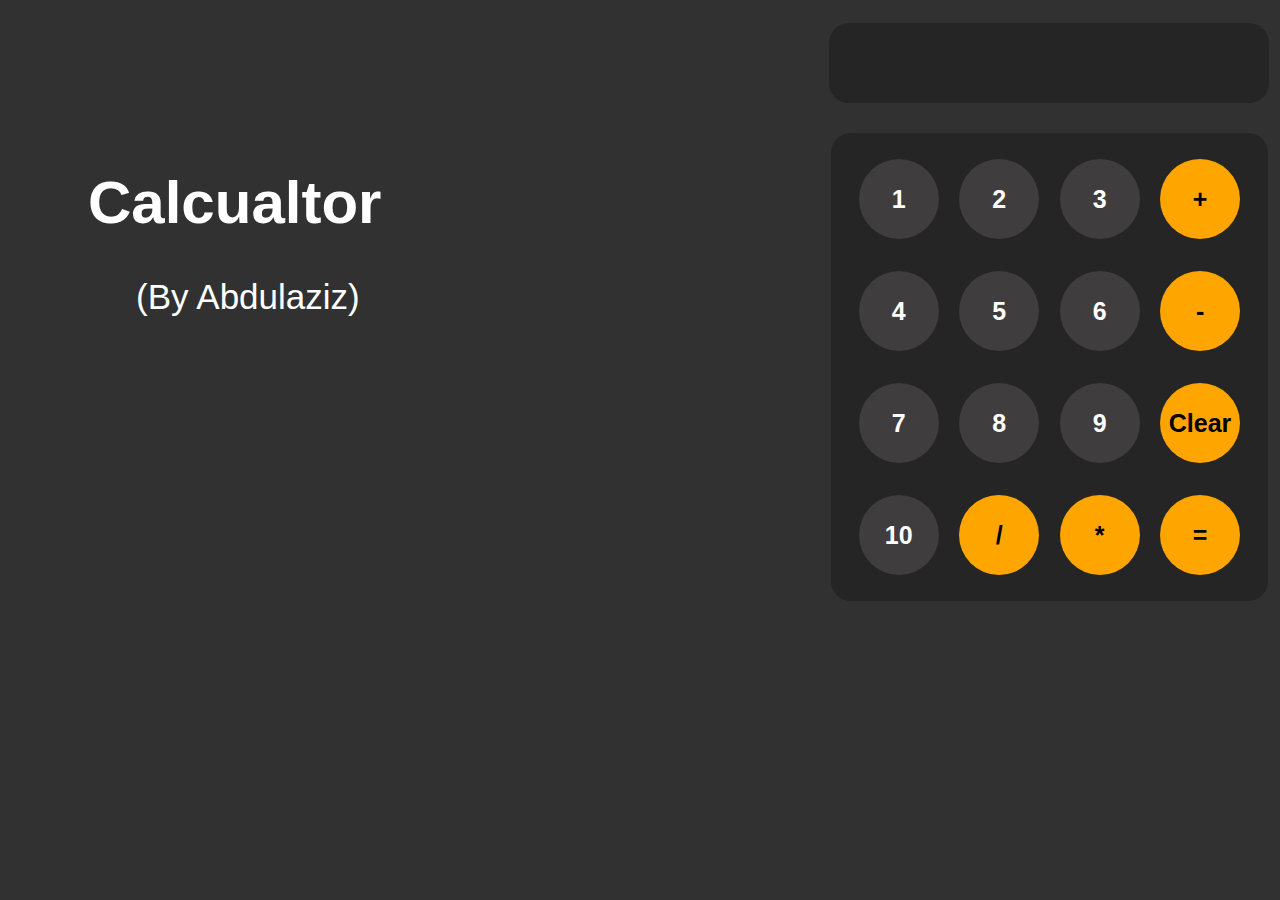
<file: index.html>
<!DOCTYPE html>
<html lang="en">
  <head>
    <title>Calcualtor</title>
    <meta charset="UTF-8">
    <meta name="viewport" content="width=device-width, initial-scale=1.0">
    <link href="jscode.css" rel="stylesheet" type="text/css">
  </head>
  <body>
    <div class="body2">
      <div>
    <h1 class="main_word">Calcualtor</h1>
    <p>(By Abdulaziz)</p>
  </div>
    <div class="main_calculator">
    <div class="display_div">
    <div class="display"></div>
  </div>
    <div class="main_div">
    <div class="number_div">
<button class="number" onclick="calculate()">1</button>
<button class="number2" onclick="calculate2()">2</button>
<button class="number3" onclick="calculate3()">3</button>
<button class="number5" onclick="calculate5()">+</button><br>
<button class="number4" onclick="calculate4()">4</button>
<button class="number6" onclick="calculate6()">5</button>
<button class="number7" onclick="calculate7()">6</button>
<button class="number10" onclick="calculate10()">-</button><br>
<button class="number8" onclick="calculate8()">7</button>
<button class="number9" onclick="calculate9()">8</button>
<button class="number11" onclick="calculate11()">9</button>
<button class="number15" onclick="calculate15()">Clear</button><br>
<button class="number12" onclick="calculate12()">10</button>
<button class="number13" onclick="calculate13()">/</button>
<button class="number14" onclick="calculate14()">*</button>
<button class="number16" onclick="calculate16()">=</button>
   </div>
  </div> 
</div>
</div>

    <script src="real-coding.js"></script>
  </body>
</html>
</file>
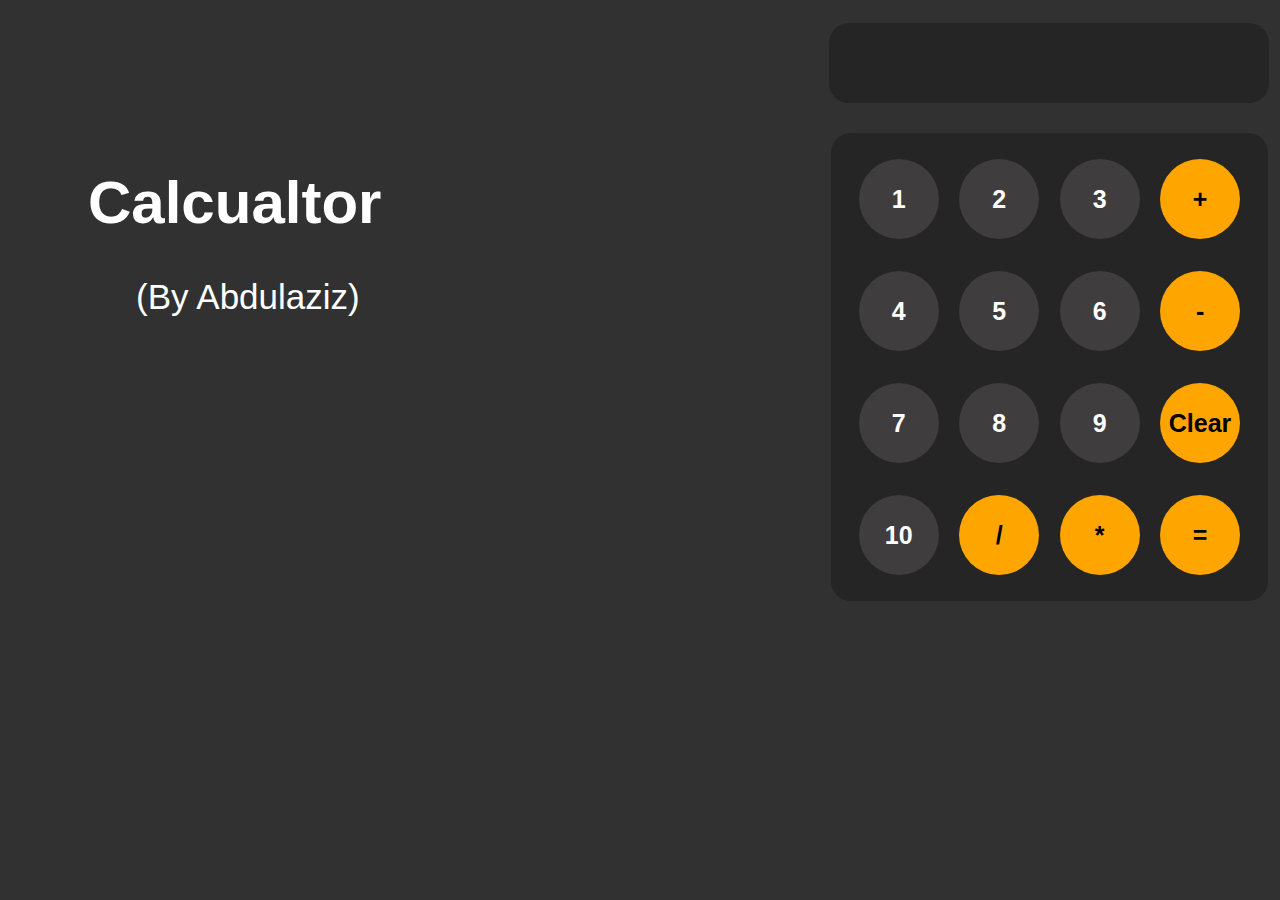
<file: calculator.html>
<!DOCTYPE html>
<html lang="en">
  <head>
    <title>Calcualtor</title>
    <meta charset="UTF-8">
    <meta name="viewport" content="width=device-width, initial-scale=1.0">
    <link href="jscode.css" rel="stylesheet" type="text/css">
  </head>
  <body>
    <div class="body2">
      <div>
    <h1 class="main_word">Calcualtor</h1>
    <p>(By Abdulaziz)</p>
  </div>
    <div class="main_calculator">
    <div class="display_div">
    <div class="display"></div>
  </div>
    <div class="main_div">
    <div class="number_div">
<button class="number" onclick="calculate()">1</button>
<button class="number2" onclick="calculate2()">2</button>
<button class="number3" onclick="calculate3()">3</button>
<button class="number5" onclick="calculate5()">+</button><br>
<button class="number4" onclick="calculate4()">4</button>
<button class="number6" onclick="calculate6()">5</button>
<button class="number7" onclick="calculate7()">6</button>
<button class="number10" onclick="calculate10()">-</button><br>
<button class="number8" onclick="calculate8()">7</button>
<button class="number9" onclick="calculate9()">8</button>
<button class="number11" onclick="calculate11()">9</button>
<button class="number15" onclick="calculate15()">Clear</button><br>
<button class="number12" onclick="calculate12()">10</button>
<button class="number13" onclick="calculate13()">/</button>
<button class="number14" onclick="calculate14()">*</button>
<button class="number16" onclick="calculate16()">=</button>
   </div>
  </div> 
</div>
</div>

    <script src="real-coding.js"></script>
  </body>
</html>
</file>
<file: jscode.css>
*{
  font-family: 'Gill Sans', 'Gill Sans MT', Calibri, 'Trebuchet MS', sans-serif;
}
body{
  background-color: rgb(49, 49, 49);
  /*
  background-image: url(1338701.png);
  background-position: center;
  background-size: cover;
  background-attachment: fixed;
  background-repeat: no-repeat;*/
}
.Subscribe{
  color: white;
  background-color: black;
  border: none;
  border-radius: 20px;
  font-size: 20px;
  width: 130px;
  height: 40px;
  cursor: pointer;
}
.Subscribe:hover{
  background-color: grey;
  color: black;
}
.body2{
  display: flex;
}
.main_calculator{
  margin-left: 28rem;
  margin-top: 15px;
}
.display{
  width: 440px;
  text-align: center;
  height: 80px;
  border: none;
  outline: none;
  border-radius: 20px;
  font-size: 60px;
  font-weight: bold;
  color: white;
  margin-bottom: 30px;
  background-color: rgb(37, 37, 37);
}
.main_word{
  margin-top: 10rem;
  font-size: 60px;
  margin-left: 5rem;
  font-weight: bold;
  color: white;
}
p{
  margin-left: 8rem;
  font-size: 35px;
  color: white;
}
.main_div{
  display: flex;
  justify-content: center;
  align-items: center;
}
.number_div{
  background-color: rgb(37, 37, 37);
  padding: 10px 20px;
  border-radius: 20px;
}
.number_div button:hover{
  filter: brightness(2);
}
.number{
  border: none;
  outline: none;
  width: 80px;
  height: 80px;
  font-size: 25px;
  font-weight: bold;
  background-color: rgb(63, 61, 61);
  color: white;
  border-radius: 50%;
  cursor: pointer;
  margin: 1rem 0.5rem;
}
.number2{
  border: none;
  outline: none;
  width: 80px;
  height: 80px;
  font-size: 25px;
  font-weight: bold;
  background-color: rgb(63, 61, 61);
  color: white;
  border-radius: 50%;
  cursor: pointer;
  margin: 1rem 0.5rem;
}
.number3{
  border: none;
  outline: none;
  width: 80px;
  height: 80px;
  font-size: 25px;
  font-weight: bold;
  background-color: rgb(63, 61, 61);
  color: white;
  border-radius: 50%;
  cursor: pointer;
  margin: 1rem 0.5rem;
}
.number4{
  border: none;
  outline: none;
  width: 80px;
  height: 80px;
  font-size: 25px;
  font-weight: bold;
  color: white;
  background-color: rgb(63, 61, 61);
  border-radius: 50%;
  cursor: pointer;
  margin: 1rem 0.5rem;
}
.number5{
  border: none;
  outline: none;
  width: 80px;
  height: 80px;
  font-size: 25px;
  font-weight: bold;
  color: black;
  background-color: orange;
  border-radius: 50%;
  cursor: pointer;
  margin: 1rem 0.5rem;
}
.number6{
  border: none;
  outline: none;
  width: 80px;
  height: 80px;
  font-size: 25px;
  font-weight: bold;
  background-color: rgb(63, 61, 61);
  color: white;
  border-radius: 50%;
  cursor: pointer;
  margin: 1rem 0.5rem;
}
.number7{
  border: none;
  outline: none;
  width: 80px;
  height: 80px;
  font-size: 25px;
  font-weight: bold;
  background-color: rgb(63, 61, 61);
  color: white;
  border-radius: 50%;
  cursor: pointer;
  margin: 1rem 0.5rem;
}
.number8{
  border: none;
  outline: none;
  width: 80px;
  height: 80px;
  font-size: 25px;
  font-weight: bold;
  background-color: rgb(63, 61, 61);
  color: white;
  border-radius: 50%;
  cursor: pointer;
  margin: 1rem 0.5rem;
}
.number9{
  border: none;
  outline: none;
  width: 80px;
  height: 80px;
  font-size: 25px;
  font-weight: bold;
  background-color: rgb(63, 61, 61);
  color: white;
  border-radius: 50%;
  cursor: pointer;
  margin: 1rem 0.5rem;
}
.number10{
  border: none;
  outline: none;
  width: 80px;
  height: 80px;
  font-size: 25px;
  font-weight: bold;
  background-color: orange;
  color: black;
  border-radius: 50%;
  cursor: pointer;
  margin: 1rem 0.5rem;
}
.number11{
  border: none;
  outline: none;
  width: 80px;
  height: 80px;
  font-size: 25px;
  font-weight: bold;
  color: white;
  background-color: rgb(63, 61, 61);
  border-radius: 50%;
  cursor: pointer;
  margin: 1rem 0.5rem;
}
.number12{
  border: none;
  outline: none;
  width: 80px;
  height: 80px;
  font-size: 25px;
  font-weight: bold;
  color: white;
  background-color: rgb(63, 61, 61);
  border-radius: 50%;
  cursor: pointer;
  margin: 1rem 0.5rem;
}
.number13{
  border: none;
  outline: none;
  width: 80px;
  height: 80px;
  font-size: 25px;
  font-weight: bold;
  color: black;
  background-color: orange;
  border-radius: 50%;
  cursor: pointer;
  margin: 1rem 0.5rem;
}
.number14{
  border: none;
  outline: none;
  width: 80px;
  height: 80px;
  font-size: 25px;
  font-weight: bold;
  background-color: orange;
  color: black;
  border-radius: 50%;
  cursor: pointer;
  margin: 1rem 0.5rem;
}
.number15{
  border: none;
  outline: none;
  width: 80px;
  height: 80px;
  font-size: 25px;
  font-weight: bold;
  background-color: orange;
  color: black;
  border-radius: 50%;
  cursor: pointer;
  margin: 1rem 0.5rem;
}
.number16{
  border: none;
  outline: none;
  width: 80px;
  height: 80px;
  font-size: 25px;
  font-weight: bold;
  background-color: orange;
  color: black;
  border-radius: 50%;
  cursor: pointer;
  margin: 1rem 0.5rem;
}
</file>
